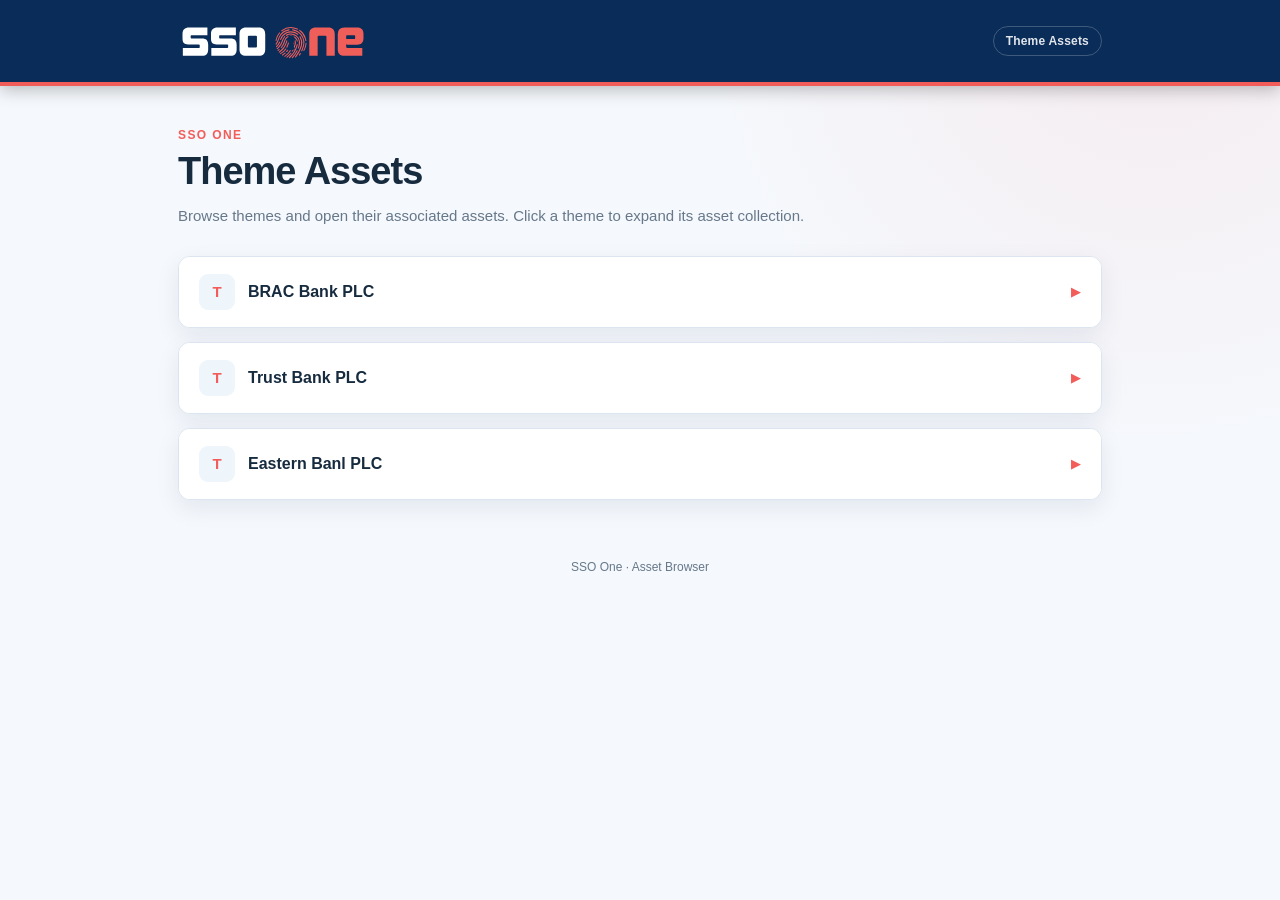
<file: index.html>
<!DOCTYPE html>
<html lang="en">
<head>
  <meta charset="UTF-8">
  <meta name="viewport" content="width=device-width, initial-scale=1.0">
  <title>SSO One — Theme Assets</title>

  <style>
    /* CSS Custom Properties for Light (Default) and Dark Themes */
    :root {
      --sso-navy: #092c58;
      --sso-navy-dark: #061f3d;
      --sso-coral: #f25d5a;
      --sso-coral-dark: #dc4d4a;
      
      --sso-blue-soft: #eef5fb;
      --surface: #ffffff;
      --surface-hover: #fcfdff;
      --background: #f5f8fc;
      --border: #dce5ef;
      --border-hover: #c7d7e7;
      --text: #172b3f;
      --muted: #66788a;
      --shadow: 0 8px 24px rgba(9, 44, 88, 0.08);
      
      --logo-light-display: block;
      --logo-dark-display: none;
    }

    @media (prefers-color-scheme: dark) {
      :root {
        --sso-blue-soft: #172b45;
        --surface: #0e1a29;
        --surface-hover: #132236;
        --background: #070e17;
        --border: #1e344d;
        --border-hover: #2a4768;
        --text: #e1e9f5;
        --muted: #8b9eb3;
        --shadow: 0 8px 24px rgba(0, 0, 0, 0.35);

        --logo-light-display: none;
        --logo-dark-display: block;
      }
    }

    * {
      box-sizing: border-box;
    }

    body {
      margin: 0;
      min-height: 100vh;
      font-family: Inter, -apple-system, BlinkMacSystemFont, "Segoe UI", Roboto, Helvetica, Arial, sans-serif;
      color: var(--text);
      background:
        radial-gradient(circle at 90% 0%, rgba(242, 93, 90, 0.08), transparent 28rem),
        linear-gradient(180deg, var(--background) 0%, var(--background) 100%);
    }

    .topbar {
      background: var(--sso-navy);
      border-bottom: 4px solid var(--sso-coral);
      box-shadow: 0 4px 16px rgba(0, 0, 0, 0.25);
    }

    .topbar-inner {
      max-width: 980px;
      min-height: 82px;
      margin: 0 auto;
      padding: 18px 28px;
      display: flex;
      align-items: center;
      justify-content: space-between;
      gap: 24px;
    }

    .brand {
      display: flex;
      align-items: center;
      min-width: 0;
    }

    .brand svg {
      width: auto;
      max-width: 190px;
      height: 38px;
    }

    /* Switch SVGs based on Light / Dark mode */
    .brand .logo-light {
      display: var(--logo-light-display);
    }

    .brand .logo-dark {
      display: var(--logo-dark-display);
    }

    .badge {
      color: rgba(255, 255, 255, 0.88);
      border: 1px solid rgba(255, 255, 255, 0.22);
      border-radius: 999px;
      padding: 7px 12px;
      font-size: 12px;
      font-weight: 600;
      white-space: nowrap;
      letter-spacing: 0.2px;
    }

    .container {
      max-width: 980px;
      margin: 0 auto;
      padding: 42px 28px 60px;
    }

    .intro {
      margin-bottom: 28px;
    }

    .eyebrow {
      margin: 0 0 8px;
      color: var(--sso-coral);
      font-size: 12px;
      font-weight: 800;
      text-transform: uppercase;
      letter-spacing: 1.4px;
    }

    h1 {
      margin: 0;
      color: var(--text);
      font-size: clamp(28px, 4vw, 38px);
      line-height: 1.15;
      letter-spacing: -1px;
    }

    .subtitle {
      max-width: 650px;
      margin: 10px 0 0;
      color: var(--muted);
      font-size: 15px;
      line-height: 1.6;
    }

    .themes {
      display: grid;
      gap: 14px;
    }

    .theme {
      overflow: hidden;
      background: var(--surface);
      border: 1px solid var(--border);
      border-radius: 12px;
      box-shadow: var(--shadow);
      transition: border-color 0.2s ease, box-shadow 0.2s ease, transform 0.2s ease;
    }

    .theme:hover {
      border-color: var(--border-hover);
      box-shadow: 0 12px 30px rgba(0, 0, 0, 0.15);
    }

    .theme.open {
      border-color: rgba(242, 93, 90, 0.55);
    }

    .theme-header {
      width: 100%;
      min-height: 70px;
      padding: 16px 20px;
      border: 0;
      background: var(--surface);
      color: var(--text);
      display: flex;
      align-items: center;
      justify-content: space-between;
      gap: 16px;
      cursor: pointer;
      text-align: left;
    }

    .theme-header:hover {
      background: var(--surface-hover);
    }

    .theme-header:focus-visible {
      outline: 3px solid rgba(242, 93, 90, 0.4);
      outline-offset: -3px;
    }

    .theme-name {
      display: flex;
      align-items: center;
      gap: 13px;
      min-width: 0;
      font-size: 16px;
      font-weight: 700;
      color: var(--text);
    }

    .theme-icon {
      width: 36px;
      height: 36px;
      flex: 0 0 36px;
      display: grid;
      place-items: center;
      border-radius: 9px;
      background: var(--sso-blue-soft);
      color: var(--sso-coral);
      font-size: 15px;
      font-weight: 800;
    }

    .theme.open .theme-icon {
      background: rgba(242, 93, 90, 0.15);
      color: var(--sso-coral);
    }

    .chevron {
      color: var(--sso-coral);
      font-size: 13px;
      transition: transform 0.2s ease;
    }

    .theme.open .chevron {
      transform: rotate(90deg);
    }

    .asset-list {
      display: none;
      margin: 0;
      padding: 0 20px 18px 69px;
      list-style: none;
      border-top: 1px solid var(--border);
    }

    .theme.open .asset-list {
      display: block;
    }

    .asset-list li {
      margin: 7px 0;
    }

    .asset-list a {
      display: flex;
      align-items: center;
      gap: 10px;
      padding: 10px 12px;
      border-radius: 8px;
      color: var(--text);
      text-decoration: none;
      font-size: 14px;
      font-weight: 500;
      transition: background 0.15s ease, color 0.15s ease;
    }

    .asset-list a::before {
      content: "↗";
      width: 25px;
      height: 25px;
      display: grid;
      place-items: center;
      border-radius: 6px;
      background: var(--sso-blue-soft);
      color: var(--sso-coral);
      font-size: 13px;
      font-weight: 800;
    }

    .asset-list a:hover {
      background: var(--sso-blue-soft);
      color: var(--sso-coral-dark);
    }

    .asset-list a:hover::before {
      background: rgba(242, 93, 90, 0.2);
    }

    .empty {
      padding: 16px 0 4px;
      color: var(--muted);
      font-size: 14px;
      font-style: italic;
    }

    footer {
      max-width: 980px;
      margin: 0 auto;
      padding: 0 28px 28px;
      color: var(--muted);
      font-size: 12px;
      text-align: center;
    }

    @media (max-width: 600px) {
      .topbar-inner {
        min-height: 70px;
        padding: 14px 18px;
      }

      .brand svg {
        max-width: 145px;
        height: 30px;
      }

      .badge {
        display: none;
      }

      .container {
        padding: 30px 16px 45px;
      }

      .asset-list {
        padding-left: 20px;
      }

      .theme-header {
        padding: 14px 16px;
      }
    }
  </style>
</head>

<body>
  <header class="topbar">
    <div class="topbar-inner">
      <div class="brand">
        
<svg width="200" height="35" xmlns="http://www.w3.org/2000/svg" id="Layer_1" data-name="Layer 1" viewBox="0 0 200 37.04">
  <defs>
    <style>
      .cls-1 { fill: #fff; }
      .cls-one { fill: #f05e5a; }
    </style>
  </defs>
  <path d="M5.1 34.12v-8.36H22a.8.8 0 0 0 .87-.92v-1.78c0-.56-.31-.82-.87-.82H10.81c-4.64 0-6.07-2-6.07-6.52v-4.54c0-4.64 2.29-7 6.93-7h19.27v8.32H14.22a.8.8 0 0 0-.87.92v1.79c0 .56.31.81.87.81h11.22c4.23 0 6.32 2.14 6.32 6.42v4.64c0 4.69-2.09 7-6.32 7ZM35.07 34.12v-8.36h16.87c.57 0 .87-.31.87-.92v-1.78c0-.56-.3-.82-.87-.82H40.78c-4.64 0-6.07-2-6.07-6.52v-4.54c0-4.64 2.3-7 6.94-7h19.27v8.32H44.2a.8.8 0 0 0-.87.92v1.79c0 .56.31.81.87.81h11.21c4.23 0 6.32 2.14 6.32 6.42v4.64c0 4.69-2.09 7-6.32 7ZM71.88 34.12c-4.74 0-7.14-2.24-7.14-6.78V11.23c0-4.69 2.34-7 7-7h13.14c4.64 0 6.93 2.35 6.93 7.09v15.81c0 4.64-2.29 7-6.83 7Zm11.21-19.53a1.35 1.35 0 0 0-1.53-1.53h-6.47a1.35 1.35 0 0 0-1.53 1.53v9.08c0 1.07.51 1.63 1.53 1.63h6.47a1.35 1.35 0 0 0 1.53-1.53Z" class="cls-1"/>
  <path d="M133 19.48c0-.23 0-.46-.07-.68-.8-5.8-3.93-9.8-9.44-11.89a19 19 0 0 0-2.82-.65.49.49 0 0 0-.63.47.53.53 0 0 0 .51.6l.53.09a13 13 0 0 1 10.59 15.49 51 51 0 0 1-1.84 5.59c-.17.49-.14.8.21.92s.66-.11.81-.48.38-.91.56-1.37a19.4 19.4 0 0 0 1.62-7.2c-.03-.3-.03-.59-.03-.89M117.47 13a7.52 7.52 0 0 0-5.65 5 29.5 29.5 0 0 1-1.4 3.67 36 36 0 0 1-2.1 3.37c-.21.31-.35.59 0 .87s.64.15.88-.16l.43-.54a21 21 0 0 0 3.24-6.75 6.37 6.37 0 0 1 2.27-3.23 4.25 4.25 0 0 1 2.33-2.23" class="cls-one"/>
  <path d="M122.85 15.35a6.4 6.4 0 0 1 1.73 2.23c.19.41.31.86.46 1.29s.38.52.68.37.27-.41.37-.64 0-.22-.07-.33a7.34 7.34 0 0 0-5.5-5.23 4.2 4.2 0 0 1 2.33 2.31" class="cls-one"/>
  <path d="M126.18 25.76c-.11.35-.05.64.31.77a.5.5 0 0 0 .7-.36 17.1 17.1 0 0 0 1.36-6c0-.22 0-.64-.07-1a9.62 9.62 0 0 0-10.92-8.47 9.5 9.5 0 0 0-3.77 1.37c-.3.19-.46.44-.26.78s.51.36.84.15l.21-.13a8.3 8.3 0 0 1 5.74-1 8.6 8.6 0 0 1 6.84 10.78c-.27 1.03-.65 2.07-.98 3.11" class="cls-one"/>
  <path d="M130.79 20.5a11.8 11.8 0 0 0-1-5 19 19 0 0 0-.93-1.73.5.5 0 0 0-.76-.17.5.5 0 0 0-.16.73c.07.13.15.26.23.39a10.87 10.87 0 0 1 1.2 8.35 29.6 29.6 0 0 1-5.85 11.59c-.5.6-.56.92-.24 1.17s.6.12 1.1-.5a29.4 29.4 0 0 0 4.9-8.43 17.6 17.6 0 0 0 1.51-6.4M126.32 11a12 12 0 0 0-7.62-2.62 11.83 11.83 0 0 0-8.63 3.93 11.6 11.6 0 0 0-2.55 4.44c-.12.37-.07.67.32.81s.61-.11.73-.46c.05-.14.09-.28.14-.42A10.84 10.84 0 0 1 122.24 10a11.7 11.7 0 0 1 3.5 1.88 1 1 0 0 0 .73.07c.12 0 .23-.36.21-.53a.9.9 0 0 0-.36-.42" class="cls-one"/>
  <path d="m103.64 22.19.14-.19a18.3 18.3 0 0 0 2.64-5.53 12.72 12.72 0 0 1 7-8A25 25 0 0 1 117 7.38c.33-.1.58-.26.5-.6s-.29-.39-.44-.59l-.11.08h-.19a14 14 0 0 0-10.84 8.48c-.51 1.17-.8 2.44-1.33 3.6a35 35 0 0 1-1.79 3.16c-.19.31-.23.59.07.82a.55.55 0 0 0 .77-.14M113.94 18.75c-.24.72-.45 1.45-.71 2.16a16.06 16.06 0 0 1-5.43 7.74c-.5.37-1 .67-1.53 1.06a.75.75 0 0 0-.23.62c0 .16.27.29.43.45.24-.12.4-.19.55-.28a15.9 15.9 0 0 0 4.27-3.74 21.2 21.2 0 0 0 3.6-7.39 4.4 4.4 0 0 1 .23-.64 4.2 4.2 0 0 1-.38-1.53 5.4 5.4 0 0 0-.8 1.55" class="cls-one"/>
  <path d="M109.33 8.3c.17 0 .33-.2.49-.32a14.94 14.94 0 0 1 11.88-2.7 30 30 0 0 1 3.87 1.25c.5.17.89 0 .9-.45s-.38-.54-.69-.67A16.25 16.25 0 0 0 109 7.21c-.11.08-.27.15-.29.26s-.14.51 0 .66a.8.8 0 0 0 .62.17M119.91 28.76l-.06.08c-.2.34-.25.67.14.89s.62 0 .81-.31.49-.85.73-1.29h-1.26ZM122.84 21.49a26 26 0 0 1-.86 2.9l.39 2a22 22 0 0 0 1-2.61c.33-1.09.57-2.22.83-3.23-.16-.75-.23-1.37-.41-2a5 5 0 0 0-.61-1.24 4.1 4.1 0 0 1-.45 1.53 4.6 4.6 0 0 1 .11 2.65" class="cls-one"/>
  <path d="M126.09 22.2c-.12-.12-.28-.39-.45-.41s-.43.19-.63.32-.06.18-.08.28a26.53 26.53 0 0 1-7.88 13.09c-.29.27-.51.57-.19.92s.65.16.94-.11a27.53 27.53 0 0 0 8.2-13.64c0-.11 0-.22.09-.45M105.93 26a16.66 16.66 0 0 0 4.58-7.62 9.9 9.9 0 0 1 2.22-4 .52.52 0 0 0 0-.82.54.54 0 0 0-.83.08l-.27.29a10.1 10.1 0 0 0-2.07 3.76A16.17 16.17 0 0 1 105 25.3c-.32.29-.69.52-1 .83a.75.75 0 0 0-.16.6c0 .16.27.27.43.42.22-.12.39-.18.53-.28.4-.3.78-.59 1.13-.87M121.78 20.09a6 6 0 0 1-.55.42l.3 1.57c.12-.53.22-1 .29-1.3a5 5 0 0 0-.04-.69M115.93 19.9a28 28 0 0 1-1.85 4.88.55.55 0 1 0 1 .52c.06-.12.13-.23.18-.35.43-1.18.87-2.35 1.3-3.53l.17-.9a4.6 4.6 0 0 1-.8-.62M127.74 7.8l.26.2a15.05 15.05 0 0 1 5.68 8.29c.19.66.29 1.34.43 2 .07.32.28.53.58.46s.4-.3.54-.42c0-.22-.06-.3-.07-.38a16.2 16.2 0 0 0-3.49-8 15.5 15.5 0 0 0-3.26-3.05c-.3-.21-.59-.24-.82.07a.53.53 0 0 0 .15.83M118.57 29c.17-.28.33-.55.48-.84h-1.23a21.4 21.4 0 0 1-3.82 4.51c-.6.55-1.27 1-1.87 1.59a.88.88 0 0 0-.21.67c0 .15.27.26.46.42.26-.17.47-.28.66-.43a22.4 22.4 0 0 0 5.53-5.92M115.46 27.16c-.46.67-1 1.31-1.45 2-.22.29-.27.58 0 .83s.57.15.81-.11l.33-.38c.36-.43.69-.88 1-1.34h-.89ZM126.12 28.58c-.16-.15-.3-.36-.49-.43s-.53.11-.68.41a28 28 0 0 1-5 7c-.35.36-.39.71-.11.94s.63.1.9-.17a29.1 29.1 0 0 0 5.18-7.19 6 6 0 0 0 .2-.56M103.16 18.43c.45 0 .57-.27.64-.65a14.6 14.6 0 0 1 1.79-5c.49-.82 1.11-1.58 1.64-2.38a1.1 1.1 0 0 0 .13-.67c0-.14-.27-.24-.46-.4a4 4 0 0 0-.56.44 16.44 16.44 0 0 0-3.63 7.85c-.09.47.08.78.45.81M134.81 20.44c-.38 0-.54.18-.61.75-.09.77-.16 1.54-.32 2.29a15.1 15.1 0 0 1-1.77 4.62c-.28.47-.13.95.3.93a.94.94 0 0 0 .65-.41 16.5 16.5 0 0 0 2.24-7.36c.02-.54-.12-.79-.49-.82M113.72 27.44c.11-.16.28-.33.3-.5a.77.77 0 0 0-.19-.59c-.14-.1-.42-.05-.63 0s-.18.19-.25.29a14.5 14.5 0 0 1-3.31 3.42c-.6.43-1.25.78-1.85 1.22a.9.9 0 0 0-.3.63c0 .16.27.31.43.48a7 7 0 0 0 .68-.33 16.3 16.3 0 0 0 5.12-4.62" class="cls-one"/>
  <path d="M119.15 31.78a4 4 0 0 0 .28-.53c-.14-.16-.27-.41-.41-.42a.87.87 0 0 0-.67.22 28 28 0 0 1-3.93 4c-.3.24-.43.52-.16.84s.57.24.86 0a27.5 27.5 0 0 0 4.03-4.11M107.44 20.09c.16-.35.22-.69-.19-.87s-.63.05-.81.4a15 15 0 0 1-1.12 2c-.61.83-1.34 1.57-2 2.37a.93.93 0 0 0-.19.64c0 .16.27.28.44.44a5 5 0 0 0 .54-.34 14.2 14.2 0 0 0 3.33-4.64M113.43 31.11c-.15-.18-.25-.41-.39-.44a1 1 0 0 0-.66.13c-.91.65-1.78 1.34-2.68 2-.3.23-.45.49-.22.83a.52.52 0 0 0 .81.1c.94-.69 1.86-1.4 2.78-2.11a2.2 2.2 0 0 0 .36-.51M129 31.28a.86.86 0 0 0-.65.25c-.36.48-.65 1-1 1.53a.53.53 0 0 0 .14.81.52.52 0 0 0 .79-.22l1-1.54a3 3 0 0 0 .15-.4c-.16-.14-.29-.41-.43-.43M107 27.75a.7.7 0 0 0-.11-.53.58.58 0 0 0-.51-.16 14 14 0 0 0-1.51 1.07c-.1.08-.1.38 0 .53s.27.24.33.29a3.5 3.5 0 0 0 1.8-1.2M120.52 13a4.1 4.1 0 0 0-1.57-.3 4.3 4.3 0 0 0-1.48.26 7.6 7.6 0 0 1 1.44-.14 7.2 7.2 0 0 1 1.61.18M122.71 28.13l-.34-1.74q-.39.88-.84 1.74Z" class="cls-one"/>

  <path d="M156.26 34.12V14.59a1.35 1.35 0 0 0-1.53-1.53h-6.22a1.35 1.35 0 0 0-1.51 1.53v19.53h-8.81V11.23c0-4.69 2.34-7 7-7h12.9c4.64 0 6.93 2.35 6.93 7.09v22.8ZM175.33 34.12c-4.74 0-7.14-2.35-7.14-7V11.23q0-7 6.88-7h13.67c4.33 0 6.52 2.3 6.52 6.84v4.38c0 4.64-2.19 6.93-6.52 6.93h-10.15A3.3 3.3 0 0 1 177 22v2.24a1.35 1.35 0 0 0 1.53 1.53H194v8.36Zm11.16-20.7a.91.91 0 0 0-1-1H178a.92.92 0 0 0-1 1v2.09a.92.92 0 0 0 1 1h7.44a.91.91 0 0 0 1-1Z" class="cls-one"/>
</svg>

      </div>

      <div class="badge">Theme Assets</div>
    </div>
  </header>

  <main class="container">
    <section class="intro">
      <p class="eyebrow">SSO One</p>
      <h1>Theme Assets</h1>
      <p class="subtitle">
        Browse themes and open their associated assets. Click a theme to expand
        its asset collection.
      </p>
    </section>

    <section id="themes" class="themes"></section>
  </main>

  <footer>
    SSO One · Asset Browser
  </footer>

  <script>
    const themes = [
      {
        name: "BRAC Bank PLC",
        assets: [
          { name: "Logo", url: "bbl/logo.svg" },
          { name: "Theme CSS", url: "bbl/custom.css" },
          { name: "Icons", url: "bbl/favicon.ico" }
        ]
      },
      {
        name: "Trust Bank PLC",
        assets: [
          { name: "Logo", url: "tbl/logo.svg" },
          { name: "Theme CSS", url: "tbl/custom.css" },
          { name: "Icons", url: "tbl/favicon.ico" }
        ]
      },
      {
        name: "Eastern Banl PLC",
         assets: [
          { name: "Logo", url: "ebl/logo.svg" },
          { name: "Theme CSS", url: "ebl/custom.css" },
          { name: "Icons", url: "ebl/favicon.ico" }
        ]
      }
    ];

    const themesContainer = document.getElementById("themes");

    function renderThemes() {
      themesContainer.innerHTML = "";

      themes.forEach((theme, index) => {
        const themeElement = document.createElement("section");
        themeElement.className = "theme";

        const header = document.createElement("button");
        header.className = "theme-header";
        header.type = "button";
        header.setAttribute("aria-expanded", "false");
        header.setAttribute("aria-controls", `theme-assets-${index}`);

        const themeName = document.createElement("span");
        themeName.className = "theme-name";

        const icon = document.createElement("span");
        icon.className = "theme-icon";
        icon.textContent = "T";

        const name = document.createElement("span");
        name.textContent = theme.name;

        const chevron = document.createElement("span");
        chevron.className = "chevron";
        chevron.textContent = "▶";

        themeName.appendChild(icon);
        themeName.appendChild(name);
        header.appendChild(themeName);
        header.appendChild(chevron);

        const assetList = document.createElement("ul");
        assetList.className = "asset-list";
        assetList.id = `theme-assets-${index}`;

        if (!theme.assets || theme.assets.length === 0) {
          const li = document.createElement("li");
          li.className = "empty";
          li.textContent = "No assets available";
          assetList.appendChild(li);
        } else {
          theme.assets.forEach(asset => {
            const li = document.createElement("li");
            const link = document.createElement("a");

            link.href = "themes/realms/" + asset.url;
            link.textContent = asset.name;
            link.target = "_blank";
            link.rel = "noopener noreferrer";

            li.appendChild(link);
            assetList.appendChild(li);
          });
        }

        header.addEventListener("click", () => {
          const isOpen = themeElement.classList.toggle("open");
          header.setAttribute("aria-expanded", String(isOpen));
        });

        themeElement.appendChild(header);
        themeElement.appendChild(assetList);
        themesContainer.appendChild(themeElement);
      });
    }

    renderThemes();
  </script>
</body>
</html>
</file>
